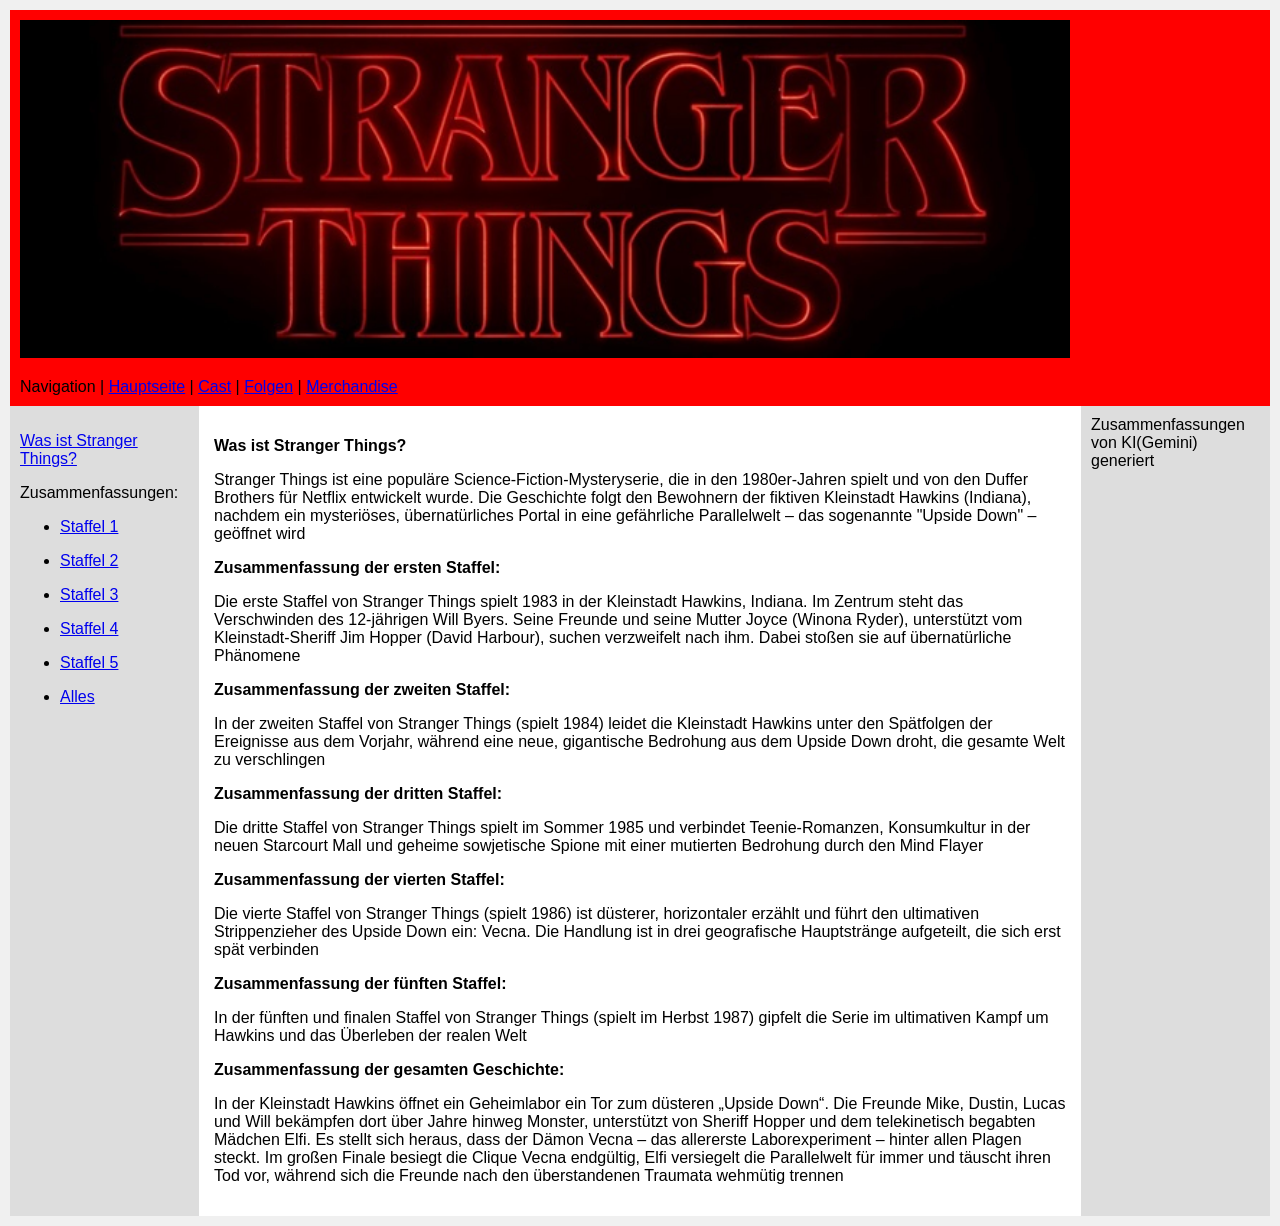
<file: index.html>
<!DOCTYPE html>
<html lang="de">
<head>
	<meta charset="UTF-8">
	<title>Stranger Things</title>
	<link rel="stylesheet" href="style.css">
</head>

<body>
	<table id="layout">
		<!-- Zeile 1: Navigation -->
		<tr>
			<td id="nav" colspan="3">
				<img src= "ST_Title.jpg" width=1050></img>
				<p></p>
				Navigation |
				<a href="index.html">Hauptseite</a>
				|
				<a href="cast.html">Cast</a>
				|
				<a href="episodes.html">Folgen</a>
				|
				<a href="merchandise.html">Merchandise</a>
			
			</td>
		</tr>
		<!-- Zeile 2: die drei Spalten -->
		<tr>
			<td id="sidebar-links" width="15%">
				
			<p><a href="#What">Was ist Stranger Things?</a></p>
			Zusammenfassungen:
			<ul>
				<li><p><a href="#season1">Staffel 1</a></p></li>
				<li><p><a href="#season2">Staffel 2</a></p></li>
				<li><p><a href="#season3">Staffel 3</a></p></li>
				<li><p><a href="#season4">Staffel 4</a></p></li>
				<li><p><a href="#season5">Staffel 5</a></p></li>
				<li><p><a href="#overall">Alles</a></p></li>
			
			</td>
			<td id="inhalt" width="70%">
				
				<b><p id="What">Was ist Stranger Things?</p></b>
				<p>Stranger Things ist eine populäre Science-Fiction-Mysteryserie, die in den 1980er-Jahren spielt und von den Duffer Brothers für Netflix entwickelt wurde. Die Geschichte folgt den Bewohnern der fiktiven Kleinstadt Hawkins (Indiana), nachdem ein mysteriöses, übernatürliches Portal in eine gefährliche Parallelwelt – das sogenannte "Upside Down" – geöffnet wird</p>
				<b><p id="season1">Zusammenfassung der ersten Staffel: </p></b>
				<p>Die erste Staffel von Stranger Things spielt 1983 in der Kleinstadt Hawkins, Indiana. Im Zentrum steht das Verschwinden des 12-jährigen Will Byers. Seine Freunde und seine Mutter Joyce (Winona Ryder), unterstützt vom Kleinstadt-Sheriff Jim Hopper (David Harbour), suchen verzweifelt nach ihm. Dabei stoßen sie auf übernatürliche Phänomene</p>
				
				<b><p id="season2"> Zusammenfassung der zweiten Staffel: </p></b>
				<p>In der zweiten Staffel von Stranger Things (spielt 1984) leidet die Kleinstadt Hawkins unter den Spätfolgen der Ereignisse aus dem Vorjahr, während eine neue, gigantische Bedrohung aus dem Upside Down droht, die gesamte Welt zu verschlingen</p>
				
				<b><p id="season3">Zusammenfassung der dritten Staffel: </p></b>
				<p>Die dritte Staffel von Stranger Things spielt im Sommer 1985 und verbindet Teenie-Romanzen, Konsumkultur in der neuen Starcourt Mall und geheime sowjetische Spione mit einer mutierten Bedrohung durch den Mind Flayer</p>
				
				<b><p id="season4">Zusammenfassung der vierten Staffel: </p></b>
				<p>Die vierte Staffel von Stranger Things (spielt 1986) ist düsterer, horizontaler erzählt und führt den ultimativen Strippenzieher des Upside Down ein: Vecna. Die Handlung ist in drei geografische Hauptstränge aufgeteilt, die sich erst spät verbinden</p>
				
				<b><p id="season5">Zusammenfassung der fünften Staffel: </p></b>
				<p>In der fünften und finalen Staffel von Stranger Things (spielt im Herbst 1987) gipfelt die Serie im ultimativen Kampf um Hawkins und das Überleben der realen Welt</p>
				
				<b><p id="overall">Zusammenfassung der gesamten Geschichte: </p></b>
				<p>In der Kleinstadt Hawkins öffnet ein Geheimlabor ein Tor zum düsteren „Upside Down“. Die Freunde Mike, Dustin, Lucas und Will bekämpfen dort über Jahre hinweg Monster, unterstützt von Sheriff Hopper und dem telekinetisch begabten Mädchen Elfi. Es stellt sich heraus, dass der Dämon Vecna – das allererste Laborexperiment – hinter allen Plagen steckt. Im großen Finale besiegt die Clique Vecna endgültig, Elfi versiegelt die Parallelwelt für immer und täuscht ihren Tod vor, während sich die Freunde nach den überstandenen Traumata wehmütig trennen</p>
				
			</td>
			<td id="sidebar-rechts" width="15%">
				<footer>
					Zusammenfassungen von KI(Gemini) generiert
				</footer>
			</td>
		</tr>
	</table>
</body>
</html>
</file>
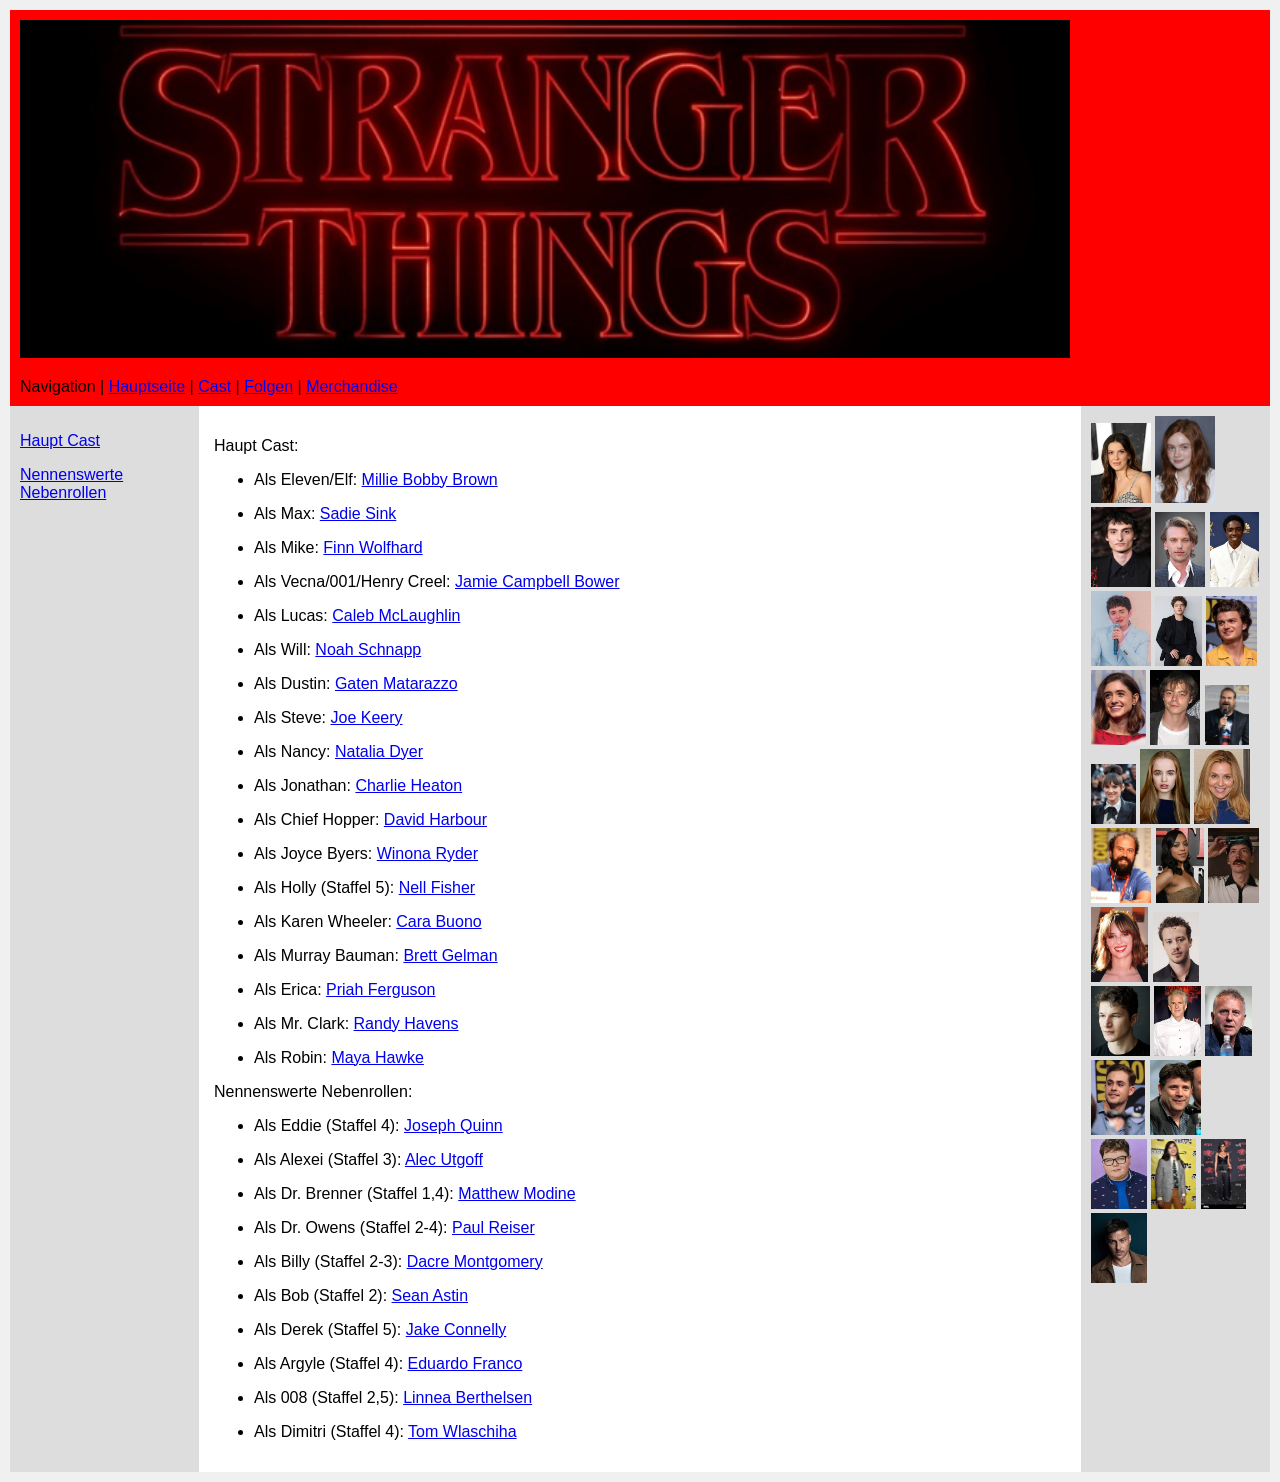
<file: cast.html>
<!DOCTYPE html>
<html lang="de">
<head>
	<meta charset="UTF-8">
	<title>Cast</title>
	<link rel="stylesheet" href="style.css">
</head>

<body>
	<table id="layout">
		<!-- Zeile 1: Navigation -->
		<tr>
			<td id="nav" colspan="3">
				<img src= "ST_Title.jpg" width=1050></img>
				<p></p>
				Navigation |
				<a href="index.html">Hauptseite</a>
				|
				<a href="cast.html">Cast</a>
				|
				<a href="episodes.html">Folgen</a>
				|
				<a href="merchandise.html">Merchandise</a>
			
			</td>
		</tr>
		<!-- Zeile 2: die drei Spalten -->
		<tr>
			<td id="sidebar-links" width="15%">
			
			<p><a href="#main">Haupt Cast</a></p>
			<p><a href="#side">Nennenswerte Nebenrollen</a></p>
			
			</td>
			<td id="inhalt" width="70%">
				<p id="main">Haupt Cast: </p>
				<ul> 
					<li><p>Als Eleven/Elf: <a href= "https://www.imdb.com/de/name/nm5611121/">Millie Bobby Brown</a></p></li>
					
					<li><p>Als Max: <a href= "https://www.imdb.com/de/name/nm5584750/">Sadie Sink</a></p></li>
					
					<li><p>Als Mike: <a href= "https://www.imdb.com/de/name/nm6016511/">Finn Wolfhard</a></p></li>
					
					<li><p>Als Vecna/001/Henry Creel: <a href= "https://www.imdb.com/de/name/nm2570429/">Jamie Campbell Bower</a></p></li>
					<li><p>Als Lucas: <a href= "https://www.imdb.com/de/name/nm5160895/">Caleb McLaughlin</a></p></li>
				
					<li><p>Als Will: <a href= "https://www.imdb.com/de/name/nm6907855/">Noah Schnapp</a></p></li>
				
					<li><p>Als Dustin: <a href= "https://www.imdb.com/de/name/nm7140802/">Gaten Matarazzo</a></p></li>
				
					<li><p>Als Steve: <a href= "https://www.imdb.com/de/name/nm6564737/">Joe Keery</a></p></li>
				
					<li><p>Als Nancy: <a href= "https://www.imdb.com/de/name/nm3034501/">Natalia Dyer</a></p></li>
				
					<li><p>Als Jonathan: <a href= "https://www.imdb.com/de/name/nm6390427/">Charlie Heaton</a></p></li>
				
					<li><p>Als Chief Hopper: <a href= "https://www.imdb.com/de/name/nm1092086/">David Harbour</a></p></li>
				
					<li><p>Als Joyce Byers: <a href= "https://www.imdb.com/de/name/nm0000213/">Winona Ryder</a></p></li>
					
					<li><p>Als Holly (Staffel 5): <a href= "https://www.imdb.com/de/name/nm11025757/">Nell Fisher</a></p></li>
					
					<li><p>Als Karen Wheeler: <a href= "https://www.imdb.com/de/name/nm0120648/">Cara Buono</a></p></li>
					
					<li><p>Als Murray Bauman: <a href= "https://www.imdb.com/de/name/nm1443368/">Brett Gelman</a></p></li>
					
					<li><p>Als Erica: <a href= "https://www.imdb.com/de/name/nm7394207/">Priah Ferguson</a></p></li>
					
					<li><p>Als Mr. Clark: <a href= "https://www.imdb.com/de/name/nm1670129/">Randy Havens</a></p></li>
					
					<li><p>Als Robin: <a href= "https://www.imdb.com/de/name/nm1638321/">Maya Hawke</a></p></li>
					
				</ul>
				
				<p id="side">Nennenswerte Nebenrollen: </p>
				
				<ul>
					
					<li><p>Als Eddie (Staffel 4): <a href= "https://www.imdb.com/de/name/nm4806449/">Joseph Quinn</a></p></li>
					
					<li><p>Als Alexei (Staffel 3): <a href= "https://www.imdb.com/de/name/nm4110469/">Alec Utgoff</a></p></li>
					
					<li><p>Als Dr. Brenner (Staffel 1,4): <a href= "https://www.imdb.com/de/name/nm0000546/">Matthew Modine</a></p></li>
					<li><p>Als Dr. Owens (Staffel 2-4): <a href= "https://www.imdb.com/de/name/nm0001663/">Paul Reiser</a></p></li>
					<li><p>Als Billy (Staffel 2-3): <a href= "https://www.imdb.com/de/name/nm4223882/">Dacre Montgomery</a></p></li>
					<li><p>Als Bob (Staffel 2): <a href= "https://www.imdb.com/de/name/nm0000276/">Sean Astin</a></p></li>
					
					<li><p>Als Derek (Staffel 5): <a href= "https://www.imdb.com/de/name/nm15272139/">Jake Connelly</a></p></li>
					<li><p>Als Argyle (Staffel 4): <a href= "https://www.imdb.com/de/name/nm7533568/">Eduardo Franco</a></p></li>
					<li><p>Als 008 (Staffel 2,5): <a href= "https://www.imdb.com/de/name/nm7535433/">Linnea Berthelsen</a></p></li>
					<li><p>Als Dimitri (Staffel 4): <a href= "https://www.imdb.com/de/name/nm0937239/">Tom Wlaschiha</a></p></li>
				
			</td>
			<td id="sidebar-rechts" width="15%">
				<img src="Millie.JPG" width=60></img>
				<img src="Sadie.JPG" width=60></img>
				<img src="Finn.WEBP" width=60></img>
				<img src="Jamie.JPG" height=75></img>
				<img src="Caleb.JPG" height=75></img>
				<img src="Noah.JPG" width=60></img>
				<img src="Gaten.JPG" height=70></img>
				<img src="Joe.JPG" height=70></img>
				<img src="Natalia.JPG" height=75></img>
				<img src="Charlie.JPG" height=75></img>
				<img src="David.JPG" height=60></img>
				<img src="Winona.JPG" height=60></img>
				<img src="Nell.JPG" height=75></img>
				<img src="Cara.JPG" height=75></img>
				<img src="Brett.JPG" height=75></img>
				<img src="Priah.JPG" height=75></img>
				<img src="Randy.JPG" height=75></img>
				<img src="Maya.JPG" height=75></img>
				<img src="Joseph.JPG" height=70></img>
				<img src="Alec.JPG" height=70></img>
				<img src="Matthew.JPG" height=70></img>
				<img src="Paul.JPG" height=70></img>
				<img src="Dacre.JPG" height=75></img>
				<img src="Sean.JPG" height=75></img>
				<img src="Jake.JPG" height=70></img>
				<img src="Eduardo.JPG" height=70></img>
				<img src="Linnea.JPG" height=70></img>
				<img src="Tom.JPG" height=70></img>
			</td>
		</tr>
	</table>
</body>
</html>
</file>
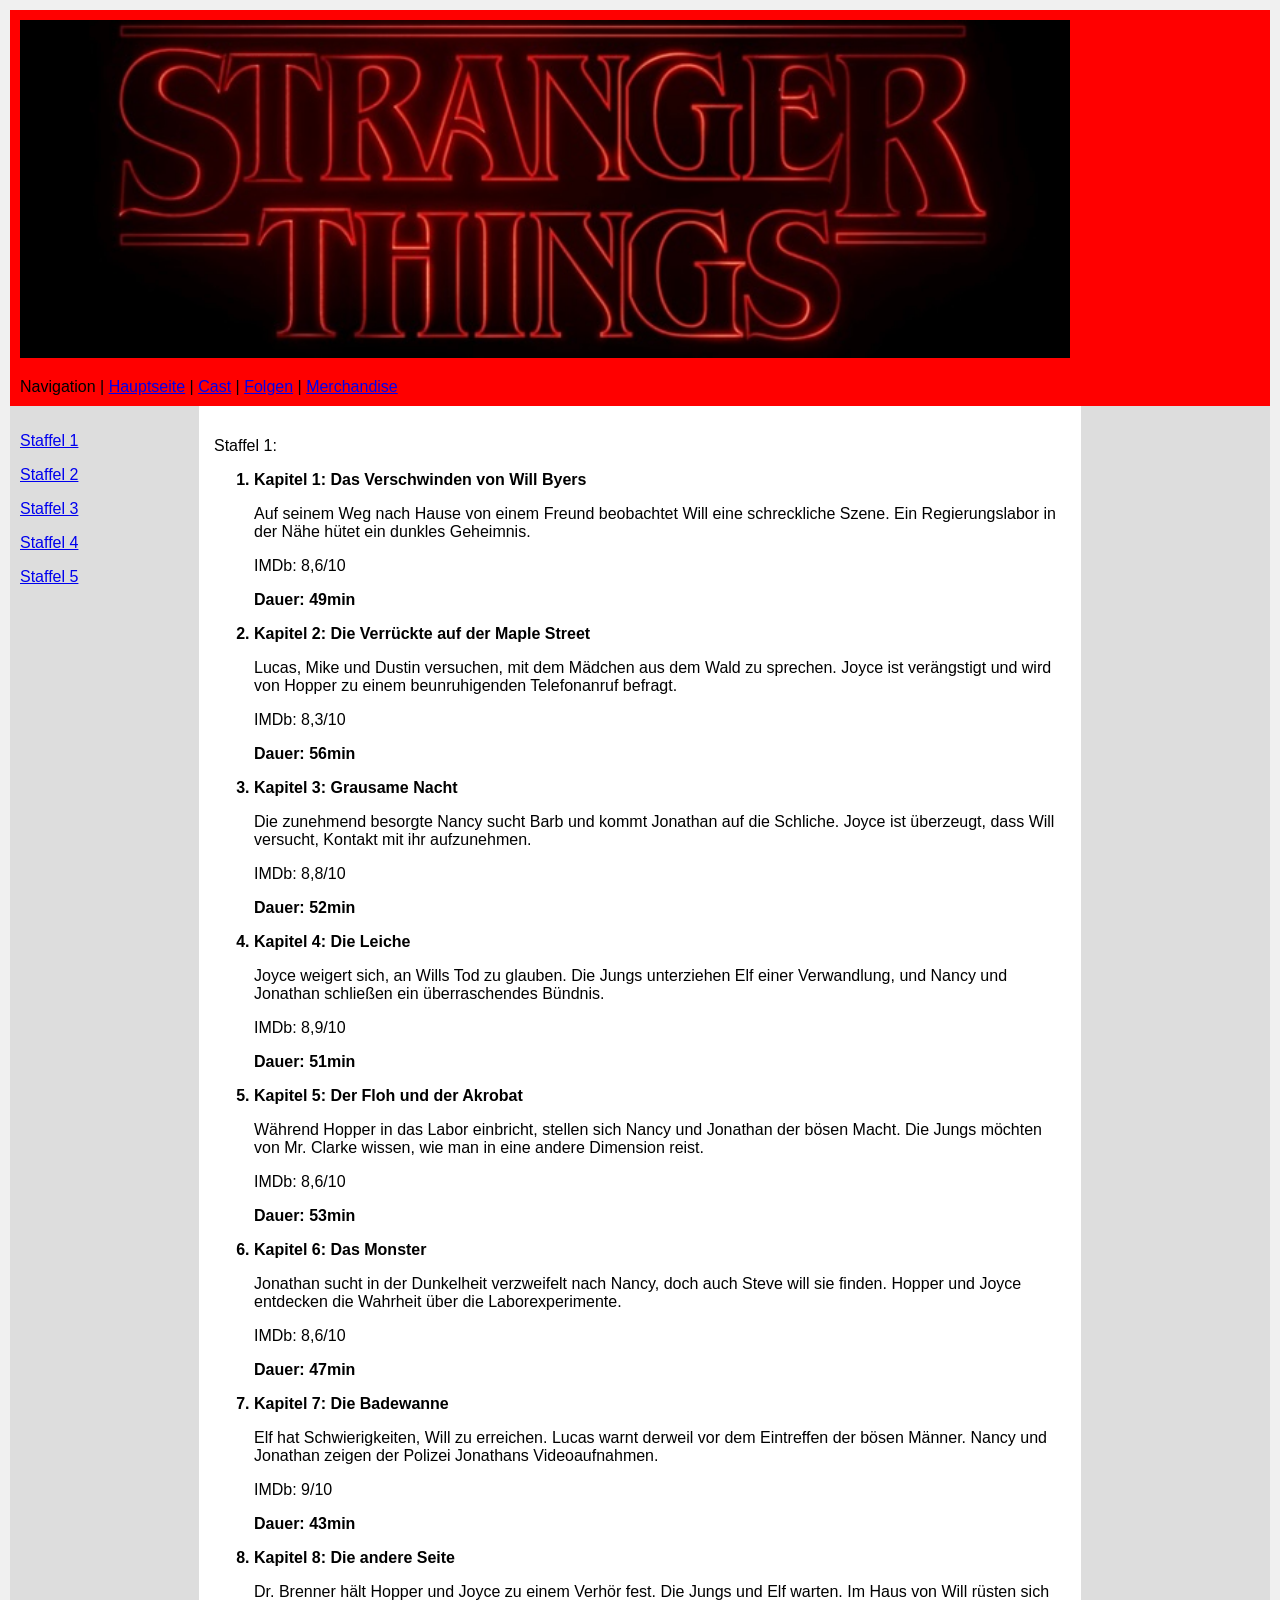
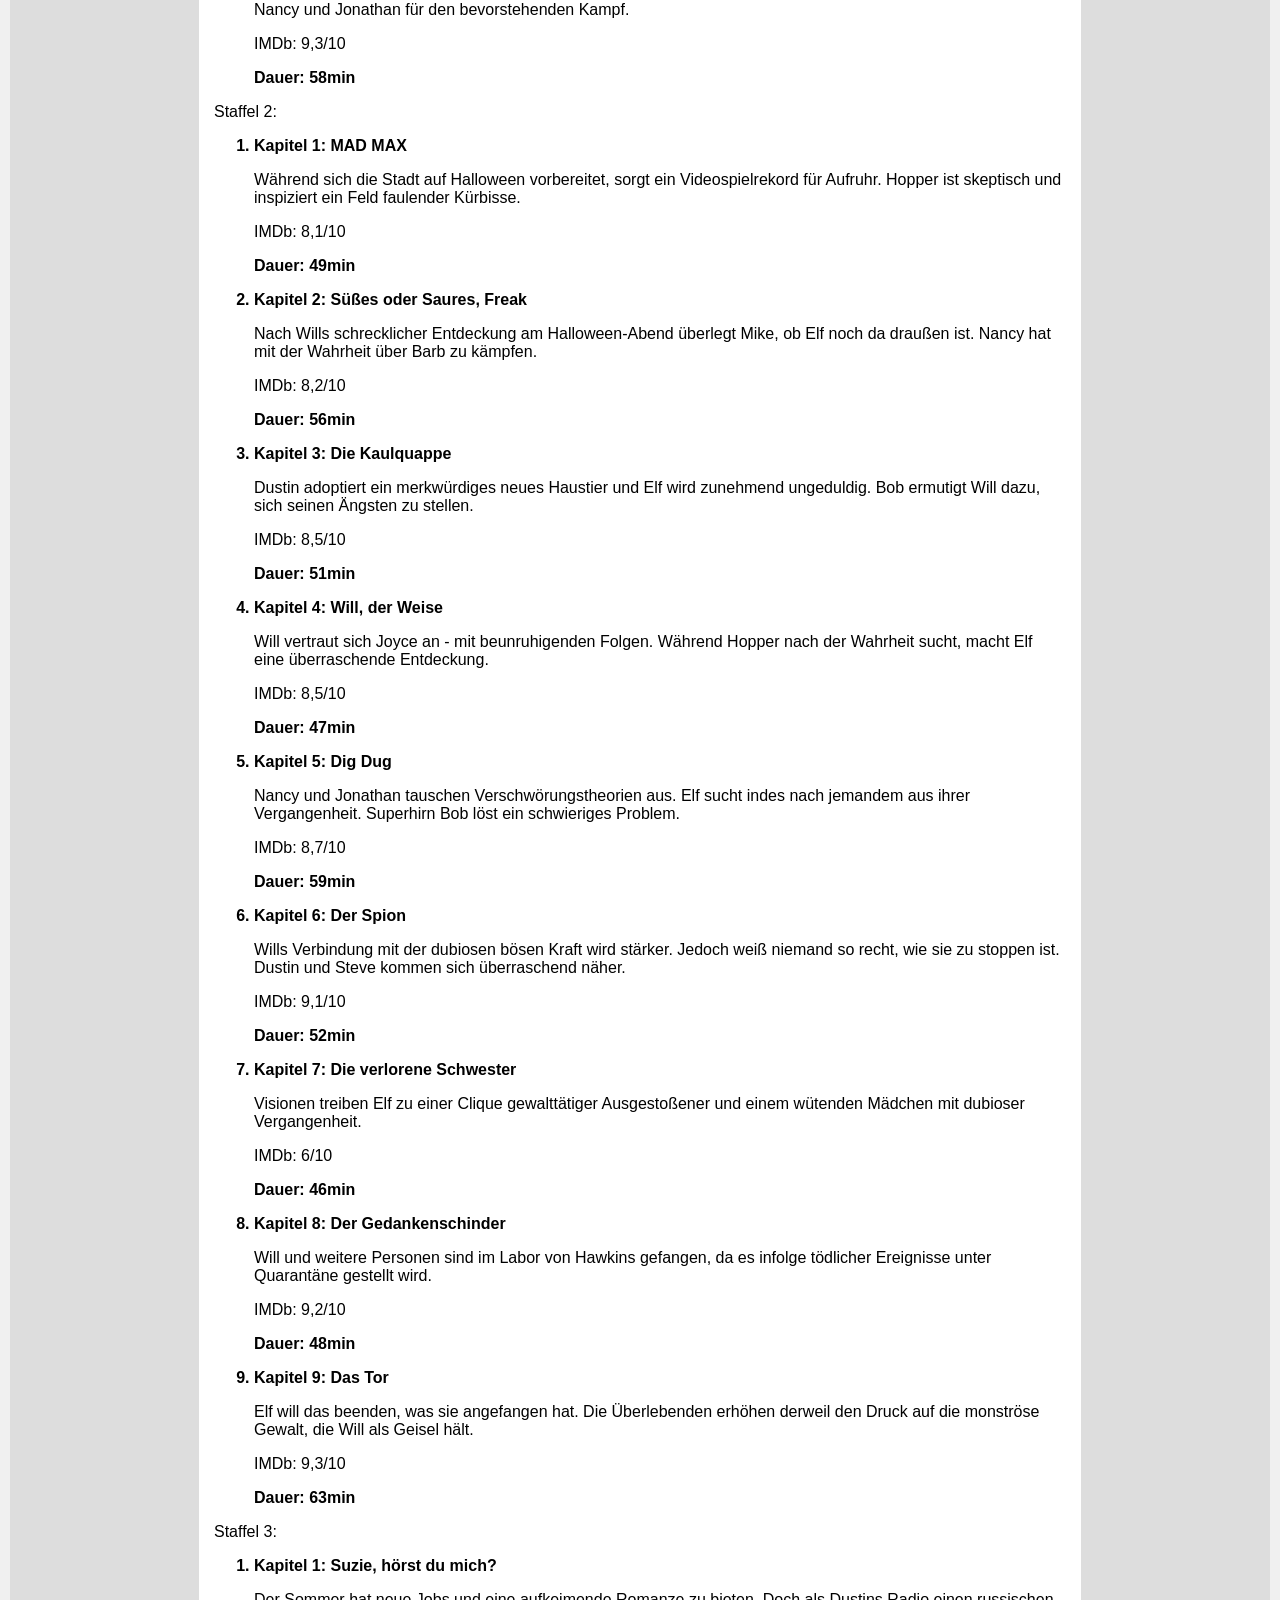
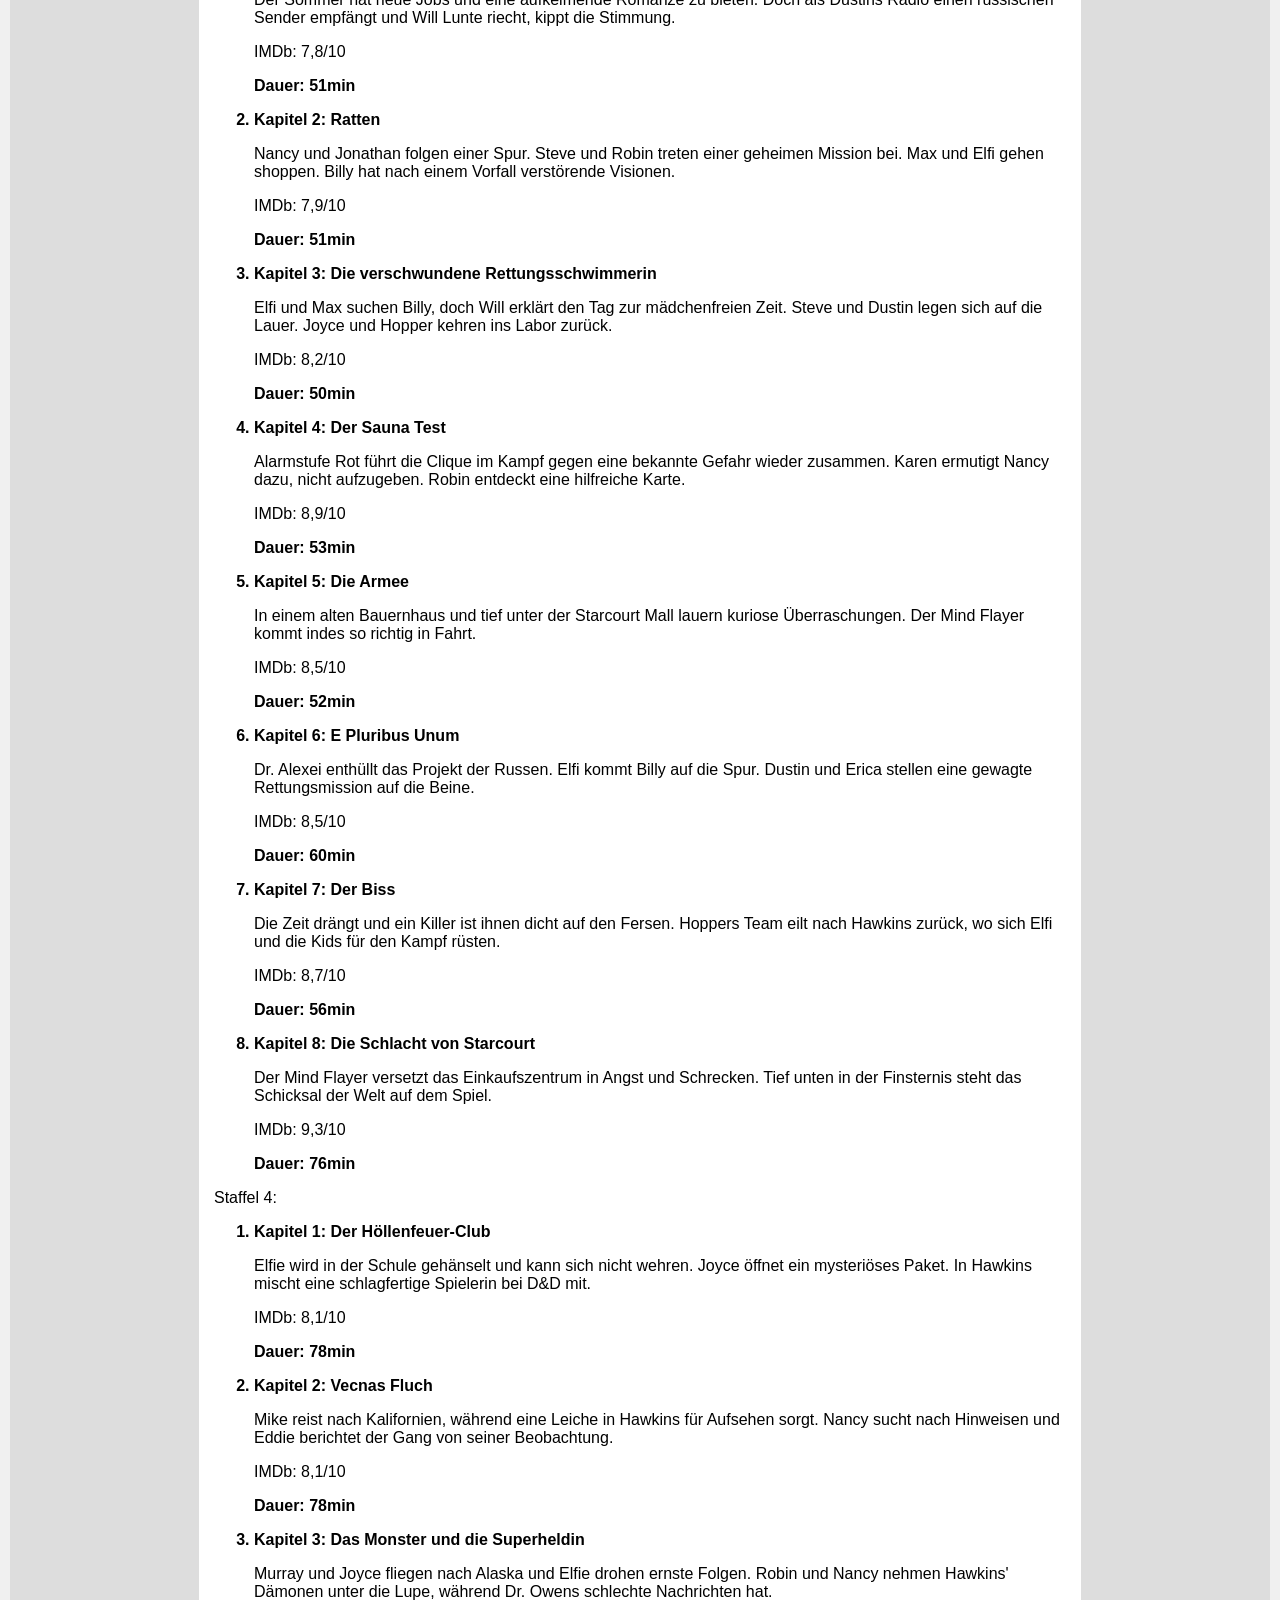
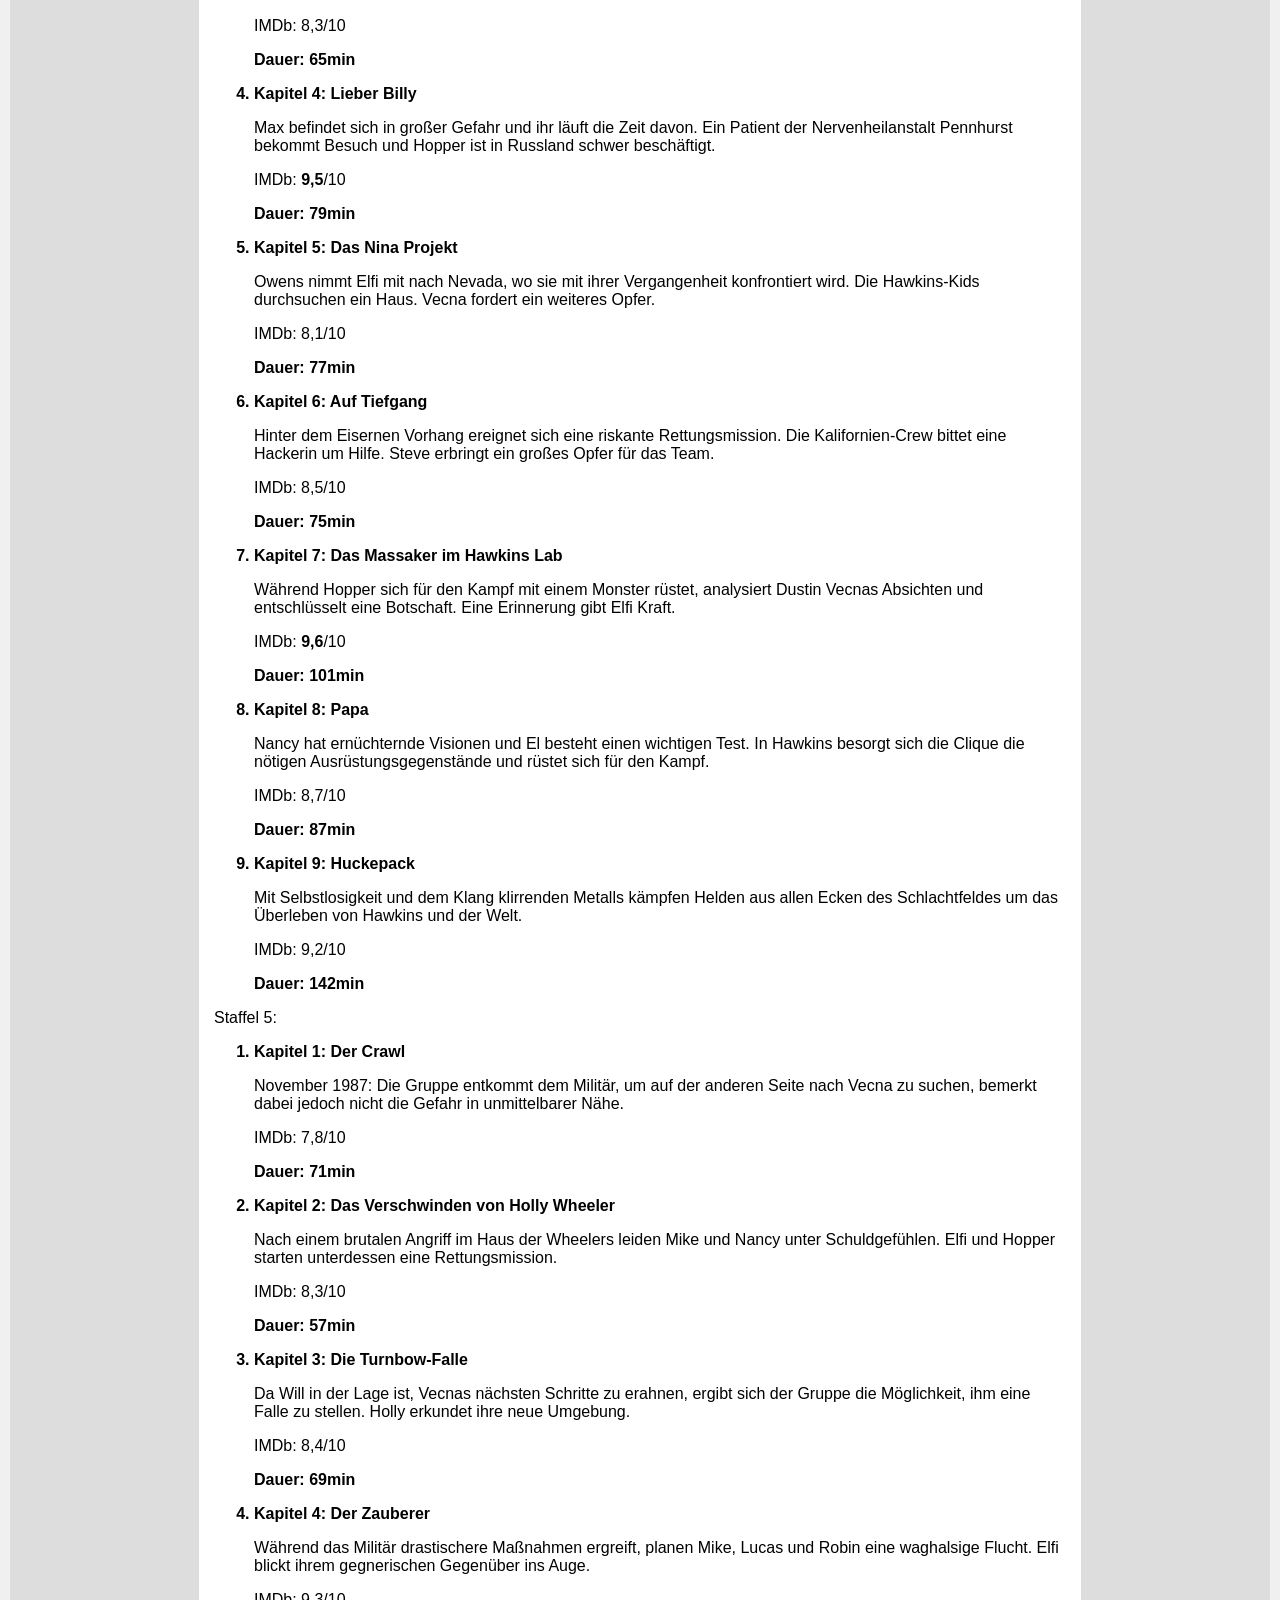
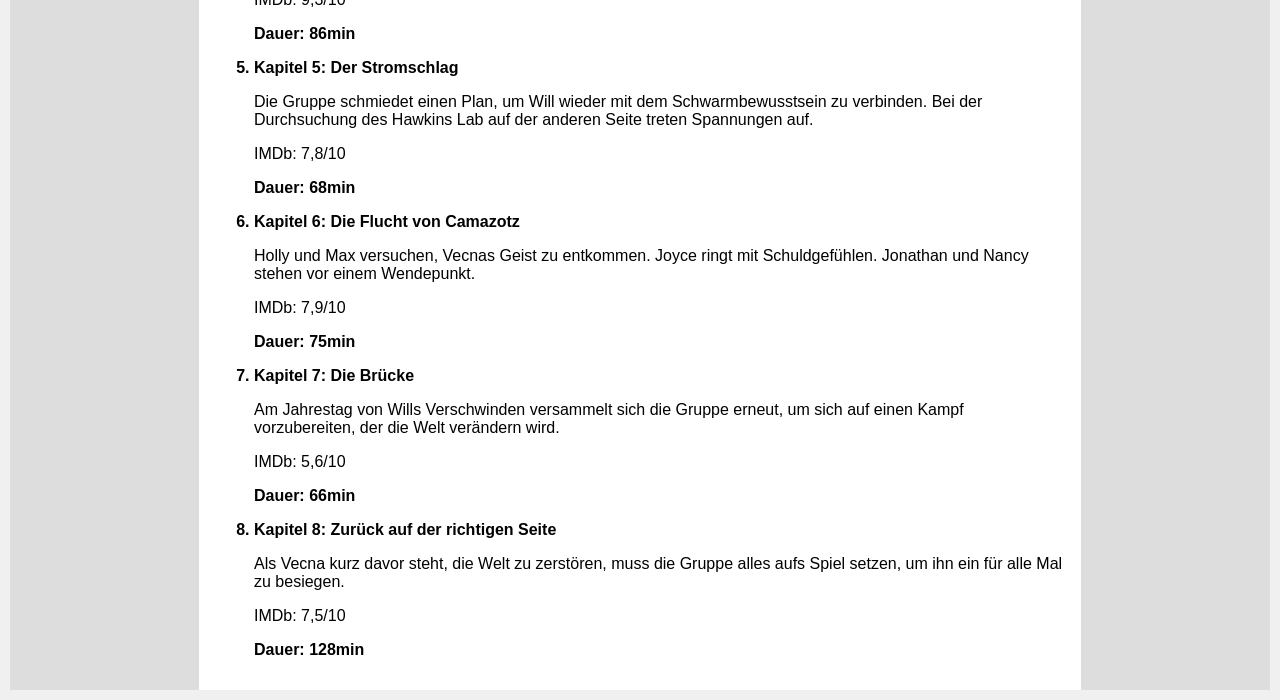
<file: episodes.html>
<!DOCTYPE html>
<html lang="de">
<head>
	<meta charset="UTF-8">
	<title>Stranger Things</title>
	<link rel="stylesheet" href="style.css">
</head>

<body>
	<table id="layout">
		<!-- Zeile 1: Navigation -->
		<tr>
			<td id="nav" colspan="3">
				<img src= "ST_Title.jpg" width=1050></img>
				<p></p>
				Navigation |
				<a href="index.html">Hauptseite</a>
				|
				<a href="cast.html">Cast</a>
				|
				<a href="episodes.html">Folgen</a>
				|
				<a href="merchandise.html">Merchandise</a>
			
			</td>
		</tr>
		<!-- Zeile 2: die drei Spalten -->
		<tr>
			<td id="sidebar-links" width="15%">
				
			<p><a href="#season1">Staffel 1</a></p>
			<p><a href="#season2">Staffel 2</a></p>
			<p><a href="#season3">Staffel 3</a></p>
			<p><a href="#season4">Staffel 4</a></p>
			<p><a href="#season5">Staffel 5</a></p>
			
			</td>
			<td id="inhalt" width="70%">
				<p id="season1">Staffel 1: </p>
				<ol>
					
					<b><li>Kapitel 1: Das Verschwinden von Will Byers</li></b>
					<p>Auf seinem Weg nach Hause von einem Freund beobachtet Will eine schreckliche Szene. Ein Regierungslabor in der Nähe hütet ein dunkles Geheimnis.</p>
					<p>IMDb: 8,6/10</p>
					<b><p>Dauer: 49min</p></b>
					
					
					<b><li>Kapitel 2: Die Verrückte auf der Maple Street</li></b>
					<p>Lucas, Mike und Dustin versuchen, mit dem Mädchen aus dem Wald zu sprechen. Joyce ist verängstigt und wird von Hopper zu einem beunruhigenden Telefonanruf befragt.</p>
					<p>IMDb: 8,3/10</p>
					<b><p>Dauer: 56min</p></b>
					
					
					<b><li>Kapitel 3: Grausame Nacht</li></b>
					<p>Die zunehmend besorgte Nancy sucht Barb und kommt Jonathan auf die Schliche. Joyce ist überzeugt, dass Will versucht, Kontakt mit ihr aufzunehmen.</p>
					<p>IMDb: 8,8/10</p>
					<b><p>Dauer: 52min</p></b>
					
					
					<b><li>Kapitel 4: Die Leiche</li></b>
					<p>Joyce weigert sich, an Wills Tod zu glauben. Die Jungs unterziehen Elf einer Verwandlung, und Nancy und Jonathan schließen ein überraschendes Bündnis.</p>
					<p>IMDb: 8,9/10</p>
					<b><p>Dauer: 51min</p></b>
					
					
					<b><li>Kapitel 5: Der Floh und der Akrobat</li></b>
					<p>Während Hopper in das Labor einbricht, stellen sich Nancy und Jonathan der bösen Macht. Die Jungs möchten von Mr. Clarke wissen, wie man in eine andere Dimension reist.</p>
					<p>IMDb: 8,6/10</p>
					<b><p>Dauer: 53min</p></b>
					
					
					<b><li>Kapitel 6: Das Monster</li></b>
					<p>Jonathan sucht in der Dunkelheit verzweifelt nach Nancy, doch auch Steve will sie finden. Hopper und Joyce entdecken die Wahrheit über die Laborexperimente.</p>
					<p>IMDb: 8,6/10</p>
					<b><p>Dauer: 47min</p></b>
					
					
					<b><li>Kapitel 7: Die Badewanne</li></b>
					<p>Elf hat Schwierigkeiten, Will zu erreichen. Lucas warnt derweil vor dem Eintreffen der bösen Männer. Nancy und Jonathan zeigen der Polizei Jonathans Videoaufnahmen.</p>
					<p>IMDb: 9/10</p>
					<b><p>Dauer: 43min</p></b>
					
					
					<b><li>Kapitel 8: Die andere Seite</li></b>
					<p>Dr. Brenner hält Hopper und Joyce zu einem Verhör fest. Die Jungs und Elf warten. Im Haus von Will rüsten sich Nancy und Jonathan für den bevorstehenden Kampf.</p>
					<p>IMDb: 9,3/10</p>
					<b><p>Dauer: 58min</p></b>
					
				
				</ol>
				
				<p id="season2">Staffel 2: </p>
				<ol>
					<b><li>Kapitel 1: MAD MAX </li></b>
					<p>Während sich die Stadt auf Halloween vorbereitet, sorgt ein Videospielrekord für Aufruhr. Hopper ist skeptisch und inspiziert ein Feld faulender Kürbisse.</p>
					<p>IMDb: 8,1/10</p>
					<b><p>Dauer: 49min</p></b>
					
					<b><li>Kapitel 2: Süßes oder Saures, Freak</li></b>
					<p>Nach Wills schrecklicher Entdeckung am Halloween-Abend überlegt Mike, ob Elf noch da draußen ist.
Nancy hat mit der Wahrheit über Barb zu kämpfen.</p>
					<p>IMDb: 8,2/10</p>
					<b><p>Dauer: 56min</p></b>
					
					<b><li>Kapitel 3: Die Kaulquappe</li></b>
					<p>Dustin adoptiert ein merkwürdiges neues Haustier und Elf wird zunehmend ungeduldig. Bob ermutigt Will dazu, sich seinen Ängsten zu stellen.</p>
					<p>IMDb: 8,5/10</p>
					<b><p>Dauer: 51min</p></b>
					
					<b><li>Kapitel 4: Will, der Weise</li></b>
					<p>Will vertraut sich Joyce an - mit beunruhigenden Folgen. Während Hopper nach der Wahrheit sucht, macht Elf eine überraschende Entdeckung.</p>
					<p>IMDb: 8,5/10</p>
					<b><p>Dauer: 47min</p></b>
					
					<b><li>Kapitel 5: Dig Dug</li></b>
					<p>Nancy und Jonathan tauschen
Verschwörungstheorien aus. Elf sucht indes nach jemandem aus ihrer Vergangenheit. Superhirn Bob
löst ein schwieriges Problem.</p>
					<p>IMDb: 8,7/10</p>
					<b><p>Dauer: 59min</p></b>
					
					<b><li>Kapitel 6: Der Spion</li></b>
					<p>Wills Verbindung mit der dubiosen bösen Kraft wird stärker. Jedoch weiß niemand so recht, wie sie zu stoppen ist. Dustin und Steve kommen sich überraschend näher.</p>
					<p>IMDb: 9,1/10</p>
					<b><p>Dauer: 52min</p></b>
					
					<b><li>Kapitel 7: Die verlorene Schwester</li></b>
					<p>Visionen treiben Elf zu einer Clique gewalttätiger Ausgestoßener und einem wütenden Mädchen mit dubioser Vergangenheit.</p>
					<p>IMDb: 6/10</p>
					<b><p>Dauer: 46min</p></b>
					
					<b><li>Kapitel 8: Der Gedankenschinder</li></b>
					<p>Will und weitere Personen sind im Labor von Hawkins gefangen, da es infolge tödlicher Ereignisse unter Quarantäne gestellt wird.</p>
					<p>IMDb: 9,2/10</p>
					<b><p>Dauer: 48min</p></b>
					
					<b><li>Kapitel 9: Das Tor</li></b>
					<p>Elf will das beenden, was sie angefangen hat. Die Überlebenden erhöhen derweil den Druck auf die monströse Gewalt, die Will als Geisel hält.</p>
					<p>IMDb: 9,3/10</p>
					<b><p>Dauer: 63min</p></b>
					
				</ol>
				
				<p id="season3">Staffel 3: </p>
				<ol>
					<b><li>Kapitel 1: Suzie, hörst du mich?</li></b>
					<p>Der Sommer hat neue Jobs und eine aufkeimende Romanze zu bieten. Doch als Dustins Radio einen russischen Sender empfängt und Will Lunte riecht, kippt die Stimmung.</p>
					<p>IMDb: 7,8/10</p>
					<b><p>Dauer: 51min</p></b>
					
					<b><li>Kapitel 2: Ratten</li></b>
					<p>Nancy und Jonathan folgen einer Spur. Steve und Robin treten einer geheimen Mission bei. Max und Elfi gehen shoppen. Billy hat nach einem Vorfall verstörende Visionen.</p>
					<p>IMDb: 7,9/10</p>
					<b><p>Dauer: 51min</p></b>
					
					<b><li>Kapitel 3: Die verschwundene Rettungsschwimmerin</li></b>
					<p>Elfi und Max suchen Billy, doch Will erklärt den Tag zur mädchenfreien Zeit. Steve und Dustin legen sich auf die Lauer. Joyce und Hopper kehren ins Labor zurück.</p>
					<p>IMDb: 8,2/10</p>
					<b><p>Dauer: 50min</p></b>
					
					<b><li>Kapitel 4: Der Sauna Test</li></b>
					<p>Alarmstufe Rot führt die Clique im Kampf gegen eine bekannte Gefahr wieder zusammen. Karen ermutigt Nancy dazu, nicht aufzugeben. Robin entdeckt eine hilfreiche Karte.</p>
					<p>IMDb: 8,9/10</p>
					<b><p>Dauer: 53min</p></b>
					
					<b><li>Kapitel 5: Die Armee</li></b>
					<p>In einem alten Bauernhaus und tief unter der Starcourt Mall lauern kuriose Überraschungen. Der Mind Flayer kommt indes so richtig in Fahrt.</p>
					<p>IMDb: 8,5/10</p>
					<b><p>Dauer: 52min</p></b>
					
					<b><li>Kapitel 6: E Pluribus Unum</li></b>
					<p>Dr. Alexei enthüllt das Projekt der Russen. Elfi kommt Billy auf die Spur. Dustin und Erica stellen eine gewagte Rettungsmission auf die Beine.</p>
					<p>IMDb: 8,5/10</p>
					<b><p>Dauer: 60min</p></b>
					
					<b><li>Kapitel 7: Der Biss</li></b>
					<p>Die Zeit drängt und ein Killer ist ihnen dicht auf den Fersen. Hoppers Team eilt nach Hawkins zurück, wo sich Elfi und die Kids für den Kampf rüsten.</p>
					<p>IMDb: 8,7/10</p>
					<b><p>Dauer: 56min</p></b>
					
					<b><li>Kapitel 8: Die Schlacht von Starcourt</li></b>
					<p>Der Mind Flayer versetzt das Einkaufszentrum in Angst und Schrecken. Tief unten in der Finsternis steht das Schicksal der Welt auf dem Spiel.</p>
					<p>IMDb: 9,3/10</p>
					<b><p>Dauer: 76min</p></b>
				
				</ol>
				
				<p id="season4">Staffel 4: </p>
				<ol>
					
					<b><li>Kapitel 1: Der Höllenfeuer-Club</li></b>
					<p>Elfie wird in der Schule gehänselt und kann sich nicht wehren. Joyce öffnet ein mysteriöses Paket. In Hawkins mischt eine schlagfertige Spielerin bei D&D mit.</p>
					<p>IMDb: 8,1/10</p>
					<b><p>Dauer: 78min</p></b>
					
					<b><li>Kapitel 2: Vecnas Fluch</li></b>
					<p>Mike reist nach Kalifornien, während eine Leiche in Hawkins für Aufsehen sorgt. Nancy sucht nach Hinweisen und Eddie berichtet der Gang von seiner Beobachtung.</p>
					<p>IMDb: 8,1/10</p>
					<b><p>Dauer: 78min</p></b>
					
					<b><li>Kapitel 3: Das Monster und die Superheldin</li></b>
					<p>Murray und Joyce fliegen nach Alaska und Elfie drohen ernste Folgen. Robin und Nancy nehmen Hawkins' Dämonen unter die Lupe, während Dr. Owens schlechte Nachrichten hat.</p>
					<p>IMDb: 8,3/10</p>
					<b><p>Dauer: 65min</p></b>
					
					<b><li>Kapitel 4: Lieber Billy</li></b>
					<p>Max befindet sich in großer Gefahr und ihr läuft die Zeit davon. Ein Patient der Nervenheilanstalt Pennhurst bekommt Besuch und Hopper ist in Russland schwer beschäftigt.</p>
					<p>IMDb: <b>9,5</b>/10</p>
					<b><p>Dauer: 79min</p></b>
					
					<b><li>Kapitel 5: Das Nina Projekt</li></b>
					<p>Owens nimmt Elfi mit nach Nevada, wo sie mit ihrer Vergangenheit konfrontiert wird. Die Hawkins-Kids durchsuchen ein Haus. Vecna fordert ein weiteres Opfer.</p>
					<p>IMDb: 8,1/10</p>
					<b><p>Dauer: 77min</p></b>
					
					<b><li>Kapitel 6: Auf Tiefgang</li></b>
					<p>Hinter dem Eisernen Vorhang ereignet sich eine riskante Rettungsmission. Die Kalifornien-Crew bittet eine Hackerin um Hilfe. Steve erbringt ein großes Opfer für das Team.</p>
					<p>IMDb: 8,5/10</p>
					<b><p>Dauer: 75min</p></b>
					
					<b><li>Kapitel 7: Das Massaker im Hawkins Lab</li></b>
					<p>Während Hopper sich für den Kampf mit einem Monster rüstet, analysiert Dustin Vecnas Absichten und entschlüsselt eine Botschaft. Eine Erinnerung gibt Elfi Kraft.</p>
					<p>IMDb: <b>9,6</b>/10</p>
					<b><p>Dauer: 101min</p></b>
					
					<b><li>Kapitel 8: Papa</li></b>
					<p>Nancy hat ernüchternde Visionen und El besteht einen wichtigen Test. In Hawkins besorgt sich die Clique die nötigen Ausrüstungsgegenstände und rüstet sich für den Kampf.</p>
					<p>IMDb: 8,7/10</p>
					<b><p>Dauer: 87min</p></b>
					
					<b><li>Kapitel 9: Huckepack</li></b>
					<p>Mit Selbstlosigkeit und dem Klang klirrenden Metalls kämpfen Helden aus allen Ecken des Schlachtfeldes um das Überleben von Hawkins und der Welt.</p>
					<p>IMDb: 9,2/10</p>
					<b><p>Dauer: 142min</p></b>
					
				</ol>
				
				<p id="season5">Staffel 5: </p>
				<ol>
					
					<b><li>Kapitel 1: Der Crawl</li></b>
					<p>November 1987: Die Gruppe entkommt dem Militär, um auf der anderen Seite nach Vecna zu suchen, bemerkt dabei jedoch nicht die Gefahr in unmittelbarer Nähe.</p>
					<p>IMDb: 7,8/10</p>
					<b><p>Dauer: 71min</p></b>
					
					<b><li>Kapitel 2: Das Verschwinden von Holly Wheeler</li></b>
					<p>Nach einem brutalen Angriff im Haus der Wheelers leiden Mike und Nancy unter Schuldgefühlen. Elfi und Hopper starten unterdessen eine Rettungsmission.</p>
					<p>IMDb: 8,3/10</p>
					<b><p>Dauer: 57min</p></b>
					
					<b><li>Kapitel 3: Die Turnbow-Falle</li></b>
					<p>Da Will in der Lage ist, Vecnas nächsten Schritte zu erahnen, ergibt sich der Gruppe die Möglichkeit, ihm eine Falle zu stellen. Holly erkundet ihre neue Umgebung.</p>
					<p>IMDb: 8,4/10</p>
					<b><p>Dauer: 69min</p></b>
					
					<b><li>Kapitel 4: Der Zauberer</li></b>
					<p>Während das Militär drastischere Maßnahmen ergreift, planen Mike, Lucas und Robin eine waghalsige Flucht. Elfi blickt ihrem gegnerischen Gegenüber ins Auge.</p>
					<p>IMDb: 9,3/10</p>
					<b><p>Dauer: 86min</p></b>
					
					<b><li>Kapitel 5: Der Stromschlag</li></b>
					<p>Die Gruppe schmiedet einen Plan, um Will wieder mit dem Schwarmbewusstsein zu verbinden. Bei der Durchsuchung des Hawkins Lab auf der anderen Seite treten Spannungen auf.</p>
					<p>IMDb: 7,8/10</p>
					<b><p>Dauer: 68min</p></b>
					
					<b><li>Kapitel 6: Die Flucht von Camazotz</li></b>
					<p>Holly und Max versuchen, Vecnas Geist zu entkommen. Joyce ringt mit Schuldgefühlen.
Jonathan und Nancy stehen vor einem Wendepunkt.</p>
					<p>IMDb: 7,9/10</p>
					<b><p>Dauer: 75min</p></b>
					
					<b><li>Kapitel 7: Die Brücke</li></b>
					<p>Am Jahrestag von Wills Verschwinden versammelt sich die Gruppe erneut, um sich auf einen Kampf vorzubereiten, der die Welt verändern wird.</p>
					<p>IMDb: 5,6/10</p>
					<b><p>Dauer: 66min</p></b>
					
					<b><li>Kapitel 8: Zurück auf der richtigen Seite</li></b>
					<p>Als Vecna kurz davor steht, die Welt zu zerstören, muss die Gruppe alles aufs Spiel setzen, um ihn ein für alle Mal zu besiegen.</p>
					<p>IMDb: 7,5/10</p>
					<b><p>Dauer: 128min</p></b>
					
					
				
			
			</td>
			<td id="sidebar-rechts" width="15%">
			</td>
		</tr>
	</table>
</body>
</html>
</file>
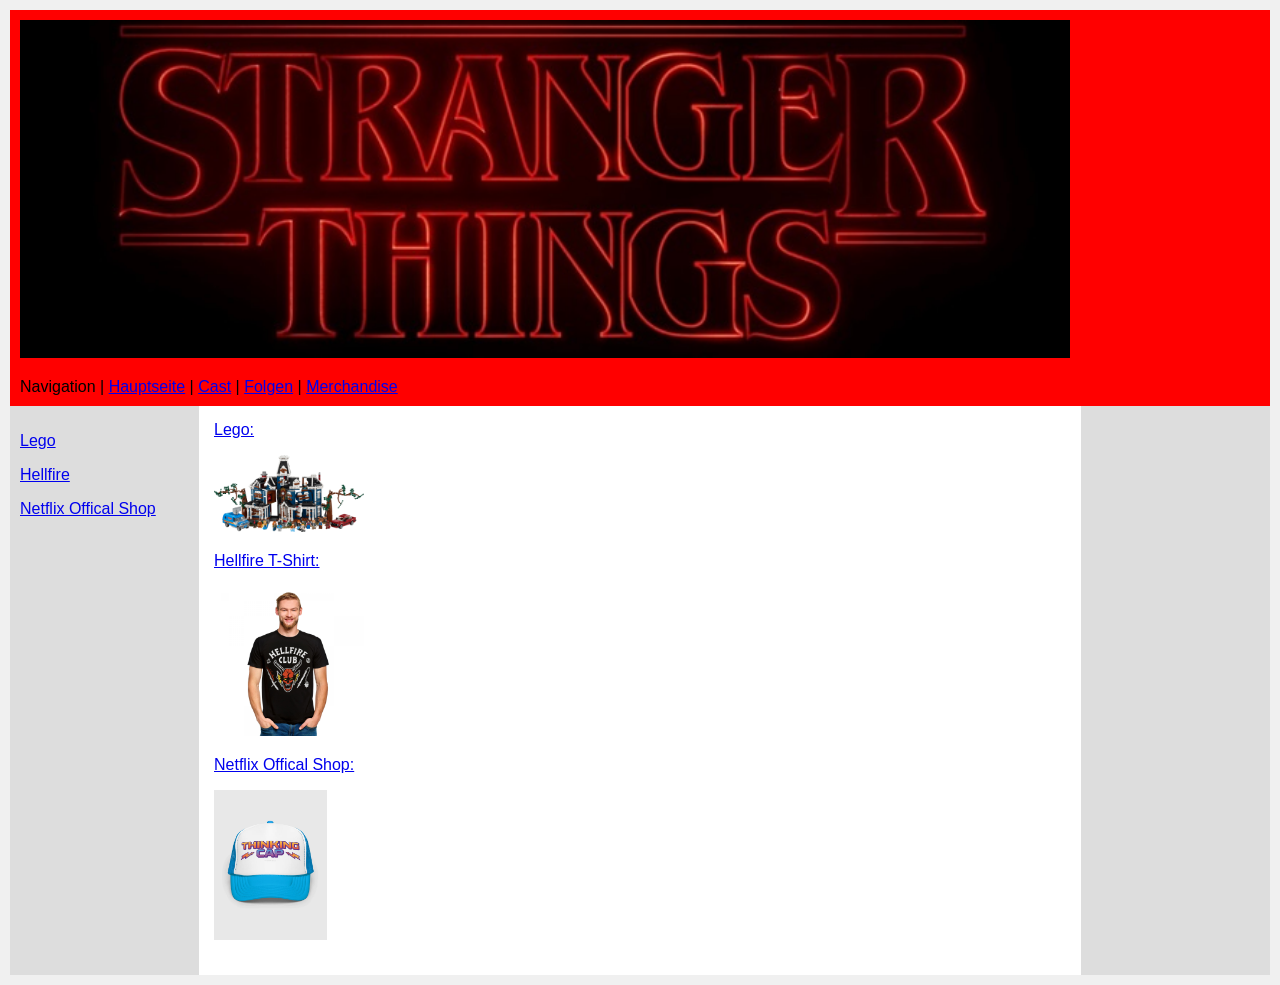
<file: merchandise.html>
<!DOCTYPE html>
<html lang="de">
<head>
	<meta charset="UTF-8">
	<title>Stranger Things</title>
	<link rel="stylesheet" href="style.css">
</head>

<body>
	<table id="layout">
		<!-- Zeile 1: Navigation -->
		<tr>
			<td id="nav" colspan="3">
				<img src= "ST_Title.jpg" width=1050></img>
				<p></p>
				Navigation |
				<a href="index.html">Hauptseite</a>
				|
				<a href="cast.html">Cast</a>
				|
				<a href="episodes.html">Folgen</a>
				|
				<a href="merchandise.html">Merchandise</a>
			
			</td>
		</tr>
		<!-- Zeile 2: die drei Spalten -->
		<tr>
			<td id="sidebar-links" width="15%">
				<p><a href="#lego">Lego</a></p>
				<p><a href="#hellfire">Hellfire</a></p>
				<p><a href="#netflix">Netflix Offical Shop</a></p>
			
			
			</td>
			<td id="inhalt" width="70%">
				<a href="https://www.lego.com/de-de/product/stranger-things-the-creel-house-11370?cmp=KAC-INI-GOOGEU-GO-DE-DE-BR-PS-CLICK-ESCAPE-ICONS-SHOP-THINT-MM-ALL-CIDNA00000-THEME-ICONS-ADLT-ADT&ef_id=EAIaIQobChMIi5eG9uKIlQMVR6ZoCR3qbB-zEAAYASAAEgLHAPD_BwE%3AG%3As&gad_campaignid=22399188948&gad_source=1&gbraid=0AAAAADESMXLjk9uJsiXc9dmwujoYnL-pL&gclid=EAIaIQobChMIi5eG9uKIlQMVR6ZoCR3qbB-zEAAYASAAEgLHAPD_BwE&gclsrc=aw.ds&s_kwcid=AL%21773%213%21788985402872%21e%21%21g%21%21stranger+things+shop%2122399188948%21188151354657">Lego: <p id="lego"><img src="Lego.PNG" width=150></img></a></p>
				
				<a href="https://www.elbenwald.de/stranger-things/stranger-things-hellfire-club-logo-t-shirt-schwarz-m?gad_source=1&gad_campaignid=22563239725&gbraid=0AAAAA_fuchzYPvy7Wue7uywZW6iwrArJh&gclid=EAIaIQobChMIycbnmeiIlQMVd1FBAh0iqyoHEAQYAiABEgK6u_D_BwE">Hellfire T-Shirt: <p id="hellfire"><img src="Hellfire.JPG" height=150></img></a></p>
				
				<a href="https://www.netflix.shop/en-de/collections/stranger-things?srsltid=AfmBOorY4PbmpmnYmztM4Avjor0jZjUCNyEpQEsH9DRnVq37HW4rAocA">Netflix Offical Shop:<p id="netflix"><img src="Netflix.WEBP" height=150></img></a></p>
				
			
	
				
			</td>
			<td id="sidebar-links" width="15%">
				
			</td>
		</tr>
	</table>
</body>
</html>
</file>
<file: style.css>
body {
font-family: Arial, sans-serif;
margin: 0;
padding: 10px;
background-color: #f0f0f0;
}
/* Die Layout-Tabelle */
table#layout {
width: 100%;
border-collapse: collapse;
}
/* Navigationsbereich */
td#nav {
background-color: red;
padding: 10px;
}
/* Linke Sidebar */
td#sidebar-links {
background-color: #dddddd;
padding: 10px;
vertical-align: top;
}
/* Hauptbereich */
td#inhalt {
background-color: #ffffff;
padding: 15px;
vertical-align: top;
}
/* Rechte Sidebar */
td#sidebar-rechts {
background-color: #dddddd;
padding: 10px;
vertical-align: top;
}
a.nav-button.aktiv {
background-color: #ffffff;
color: #333333;
}
</file>
